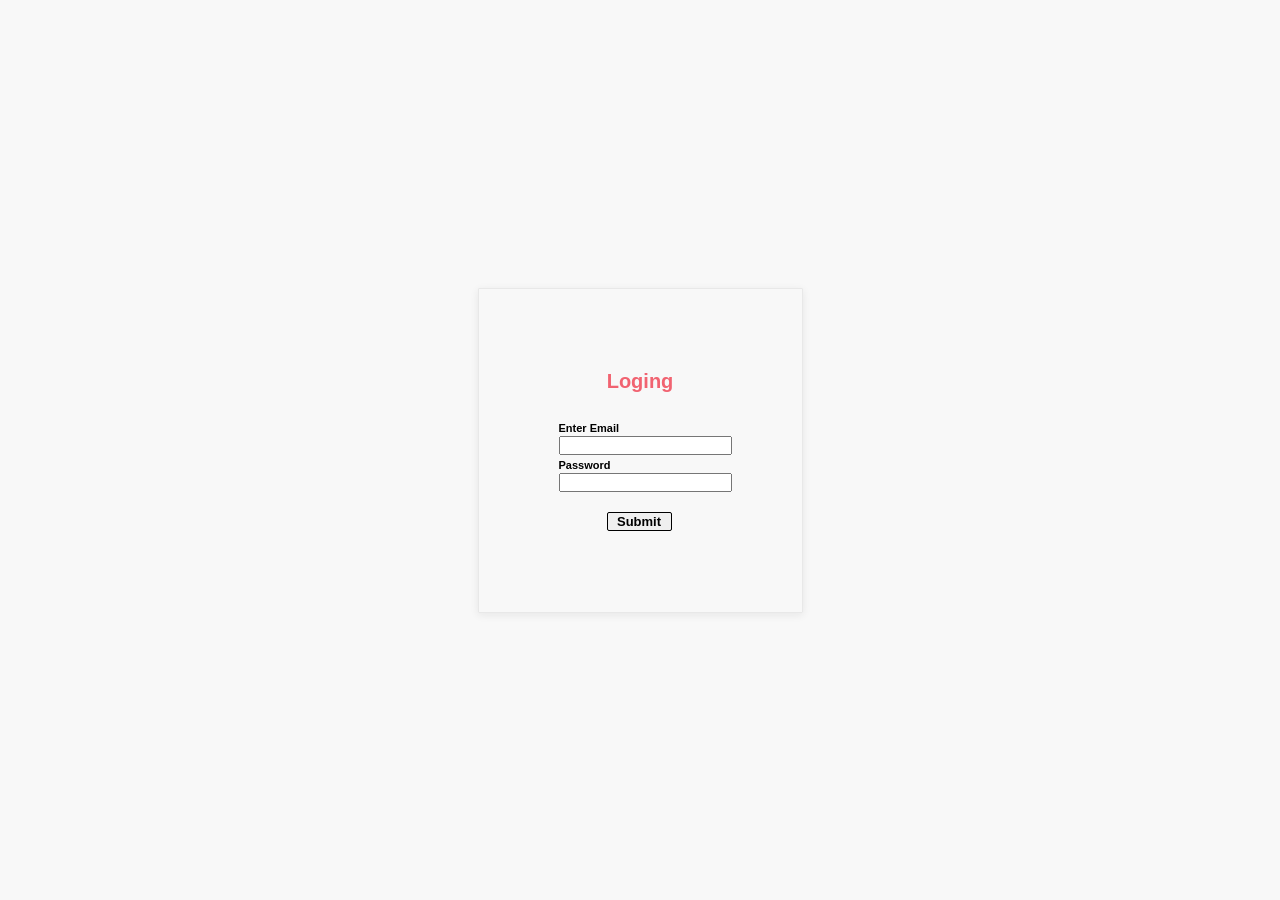
<file: loging.html>
<!DOCTYPE html>
<html lang="en">
<head>
    <meta charset="UTF-8">
    <meta name="viewport" content="width=device-width, initial-scale=1.0">
    <title>Loging</title>
    <style>
        *{
            margin: 0%;
            padding: 0%;
            box-sizing: border-box;
        }
       
        .container{
            display: flex;
            align-items: center;
            justify-content: center;
            border: 1px solid rgb(232, 232, 232);
            border-radius: 1px;
            flex-direction: column;
            width: 325px;
            height: 325px;
            padding: 70px;
            box-shadow: rgba(28, 28, 28, 0.08) 0px 2px 8px;

        }
        #main{
            display: flex;
            align-items: center;
            justify-content: center;
            width: 100%;
            height: 100vh;
            background-color: #F8F8F8
            
        }
        
        .container h1,label{
            font-size: 20px;
            font-family: 'Segoe UI', Tahoma, Geneva, Verdana, sans-serif;
            font-weight: 600;
            text-transform: capitalize;
            margin-bottom: 25px;
        }
        .container h1{
            color: #F16371;
        }
        .container #label{
           font-size: 11px;
        }
        .container input[type='submit']{
            font-size: 13px;
            width: 65px;
            font-family: 'Segoe UI', Tahoma, Geneva, Verdana, sans-serif;
            font-weight: 600;
            margin-top: 20px;
            margin-left: 48px;
            text-transform: capitalize;
            padding: 1px;
            border: 1px solid black;
            border-radius: 2px;
            cursor: pointer;   
        }
        .container input{
            font-family: 'Segoe UI', Tahoma, Geneva, Verdana, sans-serif;
        }
        form{
            margin-left:10px;
        }

       
    </style>
</head>
<body>
<div id="main">
    <div class="container">
        <h1>loging</h1>
        <form action="" target="_parent">
            <label for="email" id="label">
                enter email
            </label>
            <input type="email" name="email" id="email" required>
            <br>
            <label for="password" id="label">
                password
            </label>
            <input type="password" name="password" id="password" required>
            <input type="submit" value="submit" class="submit">
        </form>
    </div>
</div>
    
<script>
     let form = document.querySelector("form");
      let email = document.querySelector("#email");
      let password = document.querySelector("#password");
      let submit = document.querySelector(".submit");

      let userName = "zomato@gmail.com";
      let userpassword = "12345";
      submit.addEventListener("click",()=>{
        if (email.value!==userName) {
            alert("Email id is incorrect");
            confirm("try this email:zomato@gmail.com")
    
        }else if(password.value!==userpassword){
            alert("password is incorrect");
            confirm("try this password:12345")
        }else{
            form.action="./index.html";
        }
        
      })
</script>
</body>
</html>
</file>
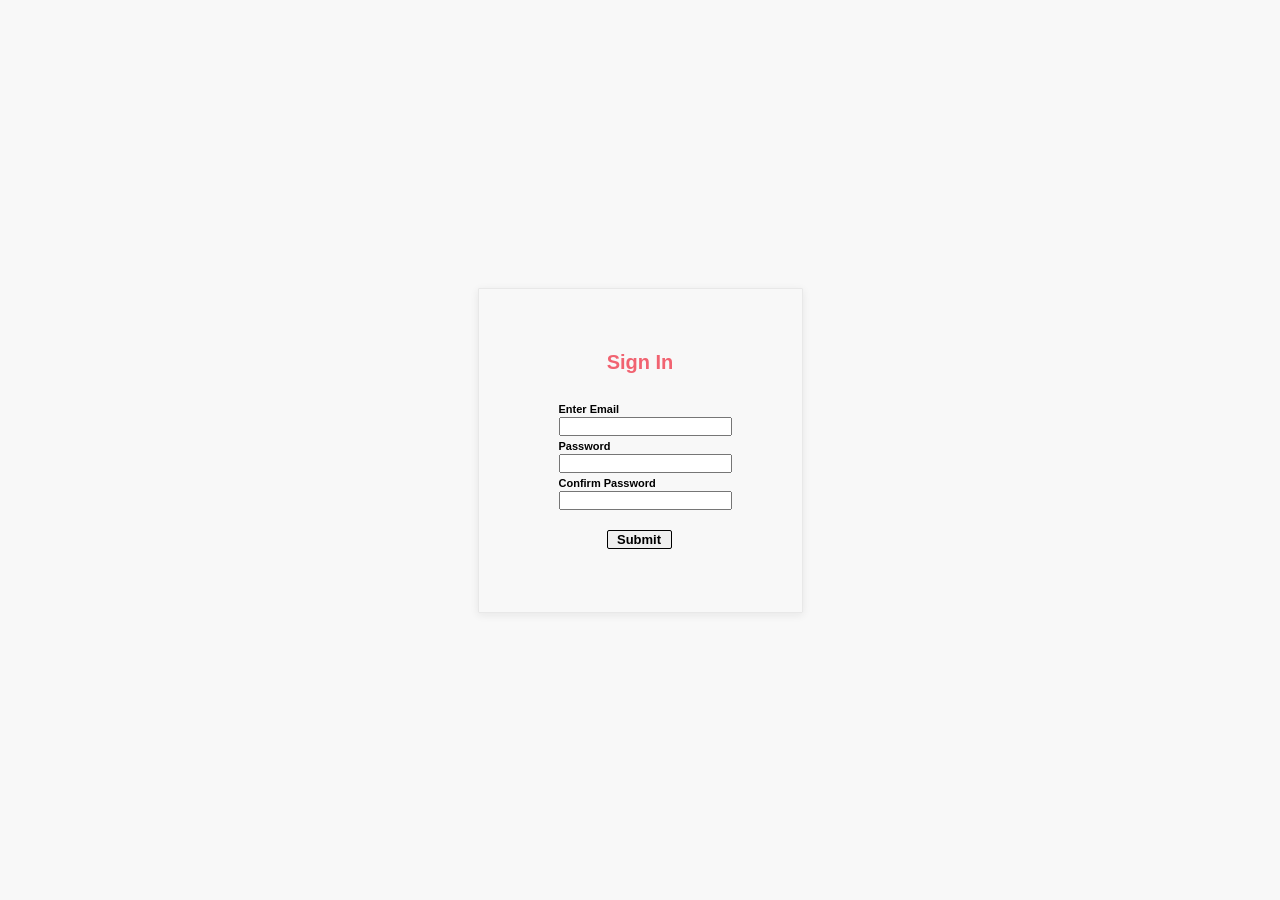
<file: sign-in.html>
<!DOCTYPE html>
<html lang="en">
  <head>
    <meta charset="UTF-8" />
    <meta name="viewport" content="width=device-width, initial-scale=1.0" />
    <title>Loging</title>
    <style>
      * {
        margin: 0%;
        padding: 0%;
        box-sizing: border-box;
      }

      .container {
        display: flex;
        align-items: center;
        justify-content: center;
        border: 1px solid rgb(232, 232, 232);
        border-radius: 1px;
        flex-direction: column;
        width: 325px;
        height: 325px;
        padding: 70px;
        box-shadow: rgba(28, 28, 28, 0.08) 0px 2px 8px;
      }
      #main {
        display: flex;
        align-items: center;
        justify-content: center;
        width: 100%;
        height: 100vh;
        background-color: #f8f8f8;
      }

      .container h1,
      label {
        font-size: 20px;
        font-family: "Segoe UI", Tahoma, Geneva, Verdana, sans-serif;
        font-weight: 600;
        text-transform: capitalize;
        margin-bottom: 25px;
      }
      .container h1 {
        color: #f16371;
      }
      .container #label {
        font-size: 11px;
      }
      .container input[type="submit"] {
        font-size: 13px;
        width: 65px;
        font-family: "Segoe UI", Tahoma, Geneva, Verdana, sans-serif;
        font-weight: 600;
        margin-top: 20px;
        margin-left: 48px;
        text-transform: capitalize;
        padding: 1px;
        border: 1px solid black;
        border-radius: 2px;
        cursor: pointer;
      }
      .container input {
        font-family: "Segoe UI", Tahoma, Geneva, Verdana, sans-serif;
      }
      form {
        margin-left: 10px;
      }
    </style>
  </head>
  <body>
    <div id="main">
      <div class="container">
        <h1>sign in</h1>
        <form action="" target="_parent">
          <label for="email" id="label"> enter email </label>
          <input type="email" name="email" id="email" required />
          <br />
          <label for="password" id="label"> password </label>
          <input type="password" name="password" id="password" required />
          <label for="password" id="label"> confirm password </label>
          <input type="password" name="password" id="Compassword" required />
          <input type="submit" value="submit" class="submit" />
        </form>
      </div>
    </div>

    <script>
      let form = document.querySelector("form");
      let email = document.querySelector("#email");
      let password = document.querySelector("#password");
      let Compass = document.querySelector("#Compassword");
      let submit = document.querySelector(".submit");

      let userName = "zomato@gmail.com";
      let userpassword = "12345";
      submit.addEventListener("click",()=>{
        if (email.value!==userName) {
            alert("Email id is incorrect");
            confirm("try this email:zomato@gmail.com")
    
        }else if(password.value!==userpassword){
            alert("password is incorrect");
            confirm("try this password:12345")
        }else if (Compass.value!==userpassword) {
            alert("confirm password is incorrect"); 
        }else{
            form.action="index.html";
        }
        
      })
    </script>
  </body>
</html>
</file>
